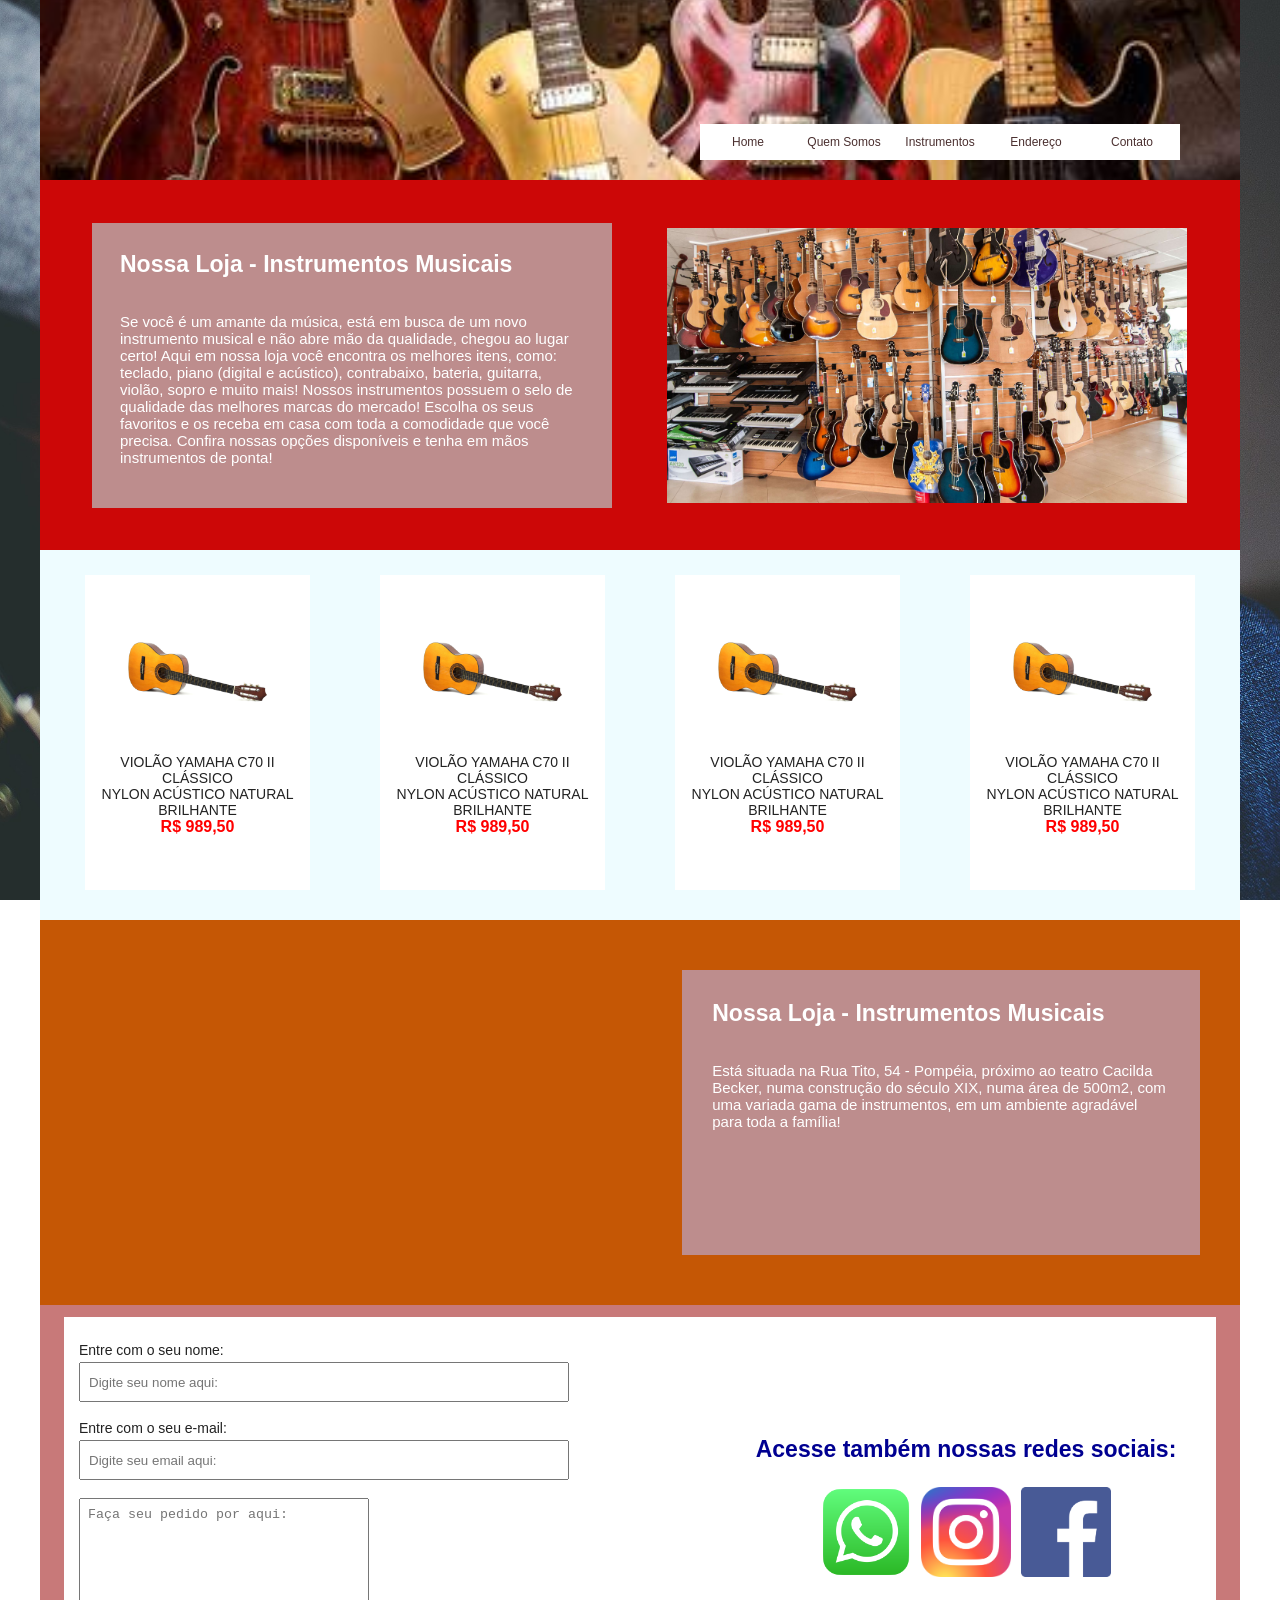
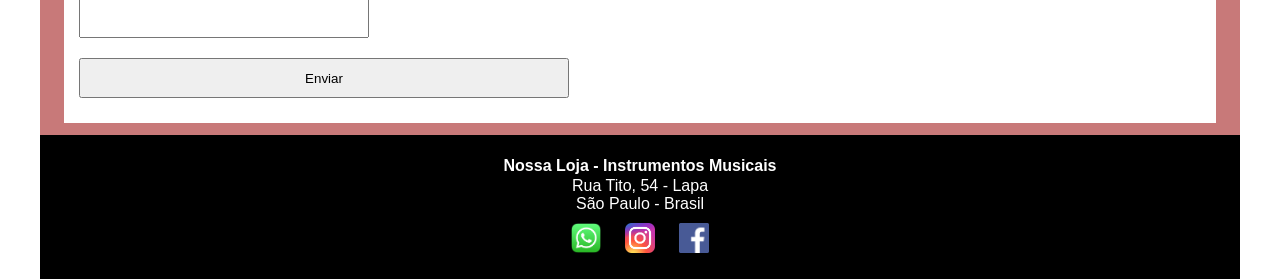
<file: ATIVIDADE 5 - INTERFACES/html/index.html>
<!DOCTYPE html>
<html lang="pt-BR">
<head>
    <meta charset="UTF-8">
    <meta name="viewport" content="width=device-width, initial-scale=1.0">
    <title>lojin de instrumento</title>
    <link rel="stylesheet" href="../css/style.css">
</head>
<body>
    <main class="pagina">
        <!-- primeira parte -->
        <header id="home" class="cabecalho">
            <nav class="menu">
                <a href="#home">Home</a>
                <a href="#quem-somos">Quem Somos</a>
                <a href="#instrumentos">Instrumentos</a>
                <a href="#endereco">Endereço</a>
                <a href="#contato">Contato</a>
            </nav>
        </header>

        <!-- A apresentação da lojin -->
        <section id="quem-somos" class="apresentacao">
            <div class="caixa-texto">
                <h1>Nossa Loja - Instrumentos Musicais</h1>
                <p>
                    Se você é um amante da música, está em busca de um novo instrumento musical
                    e não abre mão da qualidade, chegou ao lugar certo! Aqui em nossa loja você
                    encontra os melhores itens, como: teclado, piano (digital e acústico),
                    contrabaixo, bateria, guitarra, violão, sopro e muito mais! Nossos instrumentos
                    possuem o selo de qualidade das melhores marcas do mercado! Escolha os seus
                    favoritos e os receba em casa com toda a comodidade que você precisa. Confira
                    nossas opções disponíveis e tenha em mãos instrumentos de ponta!
                </p>
            </div>
            <img class="foto-loja" src="../images/loja.jpg" alt="Interior da loja de instrumentos musicais">
        </section>

        <!-- Priodutos do destaque -->
        <section id="instrumentos" class="produtos">
            <article class="produto">
                <img src="../images/guitarrinha.jpg" alt="Violão Yamaha C70 II">
                <p>VIOLÃO YAMAHA C70 II CLÁSSICO<br>NYLON ACÚSTICO NATURAL<br>BRILHANTE</p>
                <strong>R$ 989,50</strong>
            </article>
            <article class="produto">
                <img src="../images/guitarrinha.jpg" alt="Violão Yamaha C70 II">
                <p>VIOLÃO YAMAHA C70 II CLÁSSICO<br>NYLON ACÚSTICO NATURAL<br>BRILHANTE</p>
                <strong>R$ 989,50</strong>
            </article>
            <article class="produto">
                <img src="../images/guitarrinha.jpg" alt="Violão Yamaha C70 II">
                <p>VIOLÃO YAMAHA C70 II CLÁSSICO<br>NYLON ACÚSTICO NATURAL<br>BRILHANTE</p>
                <strong>R$ 989,50</strong>
            </article>
            <article class="produto">
                <img src="../images/guitarrinha.jpg" alt="Violão Yamaha C70 II">
                <p>VIOLÃO YAMAHA C70 II CLÁSSICO<br>NYLON ACÚSTICO NATURAL<br>BRILHANTE</p>
                <strong>R$ 989,50</strong>
            </article>
        </section>

        <!-- mapa do senac onde fica -->
        <section id="endereco" class="localizacao">
            <iframe
                src="https://www.google.com/maps/embed?pb=!1m18!1m12!1m3!1d3658.1227059825346!2d-46.694390322267246!3d-23.52808866037524!2m3!1f0!2f0!3f0!3m2!1i1024!2i768!4f13.1!3m3!1m2!1s0x94cef87505aee2fb%3A0xcdf6c5070269884e!2sR.%20Tito%2C%2054%20-%20Vila%20Romana%2C%20S%C3%A3o%20Paulo%20-%20SP%2C%2005051-000!5e0!3m2!1spt-BR!2sbr!4v1788015641912!5m2!1spt-BR!2sbr"
                title="Mapa da Nossa Loja"
                loading="lazy"
                allowfullscreen
                referrerpolicy="strict-origin-when-cross-origin">
            </iframe>

            <div class="caixa-endereco">
                <h2>Nossa Loja - Instrumentos Musicais</h2>
                <p>
                    Está situada na Rua Tito, 54 - Pompéia, próximo ao teatro Cacilda Becker,
                    numa construção do século XIX, numa área de 500m2, com uma variada gama de
                    instrumentos, em um ambiente agradável para toda a família!
                </p>
            </div>
        </section>

        <!-- forms da rede sozcial -->
        <section id="contato" class="contato">
            <form>
                <label for="nome">Entre com o seu nome:</label>
                <input id="nome" type="text" placeholder="Digite seu nome aqui:">

                <label for="email">Entre com o seu e-mail:</label>
                <input id="email" type="email" placeholder="Digite seu email aqui:">

                <textarea aria-label="Pedido" placeholder="Faça seu pedido por aqui:"></textarea>
                <button type="submit">Enviar</button>
            </form>

            <div class="redes">
                <h2>Acesse também nossas redes sociais:</h2>
                <div class="icones-grandes">
                    <a href="#"><img src="../images/whats.png" alt="WhatsApp"></a>
                    <a href="#"><img src="../images/insta.png" alt="Instagram"></a>
                    <a href="#"><img src="../images/face.png" alt="Facebook"></a>
                </div>
            </div>
        </section>

        <footer>
            <strong>Nossa Loja - Instrumentos Musicais</strong>
            <p>Rua Tito, 54 - Lapa<br>São Paulo - Brasil</p>
            <div class="icones-rodape">
                <img src="../images/whats.png" alt="WhatsApp">
                <img src="../images/insta.png" alt="Instagram">
                <img src="../images/face.png" alt="Facebook">
            </div>
        </footer>
    </main>
</body>
</html>
</file>
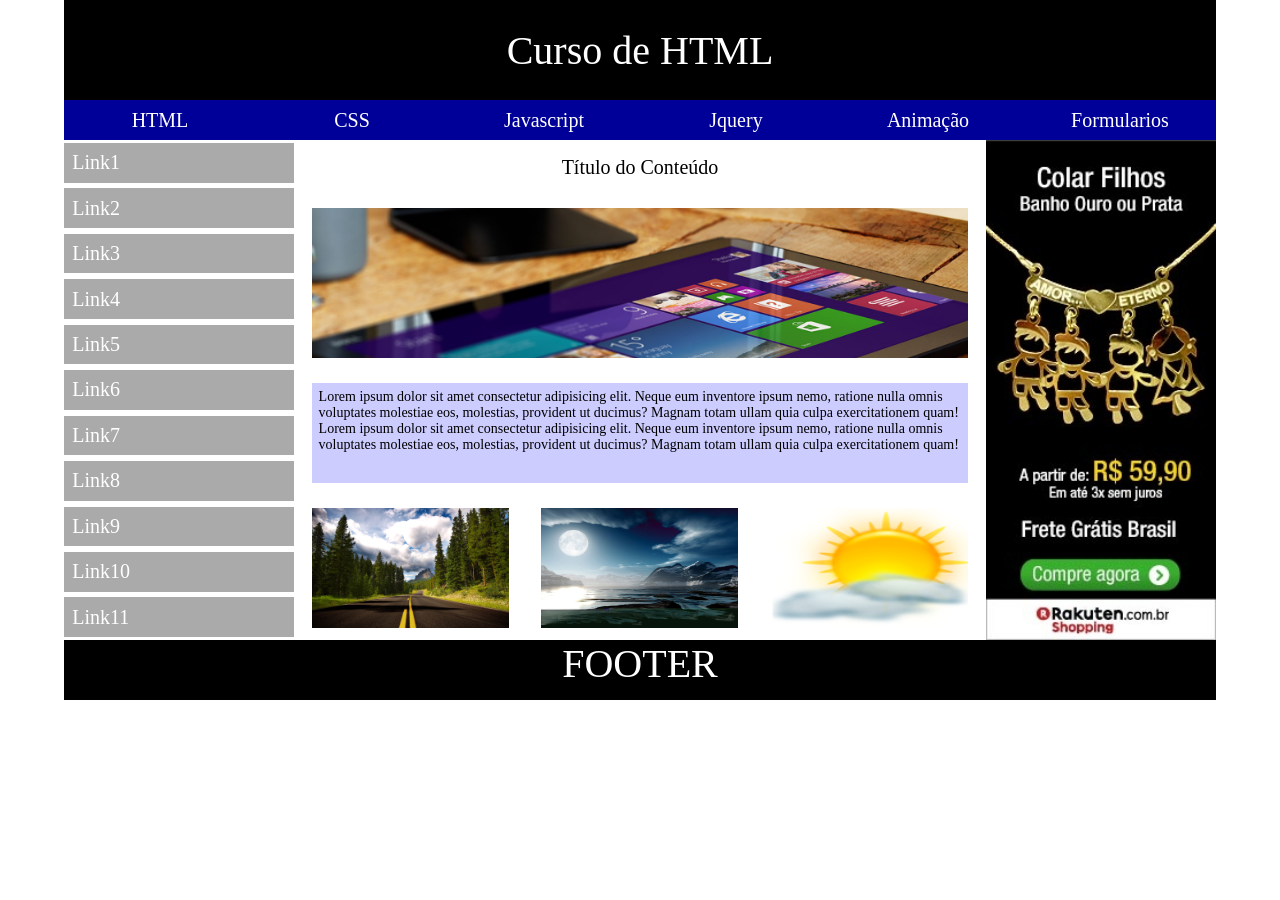
<file: ATIVIDADE 6 - INTERFACES/atividade5_correcao.html>
<!DOCTYPE html>
<html lang="pt-br">
<head>
    <meta charset="UTF-8">
    <meta name="viewport" content="width=device-width, initial-scale=1.0">
    <title>Corrigindo a atividade 4 (usando as tags semanticas)</title>
    <link rel="stylesheet" href="css/atividade5_correcao.css" type="text/css">
 
</head>
<body>
   <main>
        <header id="titulo_pagina">
            <p>Curso de HTML</p>
        </header>
        <nav id="menu_suspenso">
            <a href="#">HTML</a>
             <a href="#">CSS</a>
              <a href="#">Javascript</a>
               <a href="#">Jquery</a>
                <a href="#">Animação</a>
                 <a href="#">Formularios</a>
        </nav>
        <nav id="menu_lateral">
            <a href="#">Link1</a>
             <a href="#">Link2</a>
              <a href="#">Link3</a>
               <a href="#">Link4</a>
                <a href="#">Link5</a>
                 <a href="#">Link6</a>
                  <a href="#">Link7</a>
                   <a href="#">Link8</a>
                    <a href="#">Link9</a>
                     <a href="#">Link10</a>
                      <a href="#">Link11</a>
        </nav>
        <section>
            <header id="titulo_section">Título do Conteúdo</header>
            <div id="div_section"></div>
            <p> Lorem ipsum dolor sit amet consectetur adipisicing elit. Neque eum inventore ipsum nemo, ratione nulla omnis voluptates molestiae eos, molestias, provident ut ducimus? Magnam totam ullam quia culpa exercitationem quam! Lorem ipsum dolor sit amet consectetur adipisicing elit. Neque eum inventore ipsum nemo, ratione nulla omnis voluptates molestiae eos, molestias, provident ut ducimus? Magnam totam ullam quia culpa exercitationem quam! </p>
            <div id="caixas">
                <div class="caixinha">
                    <img src="imagens/fundo.jpg">
                </div>
                <div class="caixinha">
                    <img src="imagens/imagem4.jpg">
               </div>
                <div class="caixinha">
                    <img src="imagens/sol.png">
                </div>
            </div>
        </section>
        <aside>
            <img src="imagens/propaganda.jpg">
        </aside>
        <footer>FOOTER</footer>
   </main>
 
   
</body>
</html>
</file>
<file: ATIVIDADE 5 - INTERFACES/css/style.css>
/* Configurações gerais */
* {
    box-sizing: border-box;
}

html {
    scroll-behavior: smooth;
}

body {
    margin: 0;
    font-family: Arial, Helvetica, sans-serif;
    color: #222;
    background-image: url("../images/guitarra_fundo_body.jpg");
    background-size: cover;
    background-position: center;
    background-attachment: fixed;
}

.pagina {
    width: 1200px;
    max-width: 100%;
    margin: 0 auto;
    background-color: #c87979;
}

/* Cabeçalho */
.cabecalho {
    height: 180px;
    background-image: url("../images/guitarras_header.jpg");
    background-size: cover;
    background-position: center;
    position: relative;
}

.menu {
    width: 480px;
    height: 36px;
    display: flex;
    position: absolute;
    right: 60px;
    bottom: 20px;
    background-color: white;
}

.menu a {
    width: 96px;
    padding: 11px 3px;
    color: #4b3030;
    font-size: 12px;
    text-align: center;
    text-decoration: none;
}

.menu a:hover {
    background-color: #eeeeee;
}

/* Primeira seção */
.apresentacao {
    min-height: 370px;
    padding: 35px 52px;
    display: flex;
    gap: 55px;
    align-items: center;
    background-color: #cc0707;
}

.caixa-texto,
.caixa-endereco {
    color: white;
    background-color: #bd8d8d;
}

.caixa-texto {
    width: 520px;
    min-height: 285px;
    padding: 28px;
}

.caixa-texto h1,
.caixa-endereco h2 {
    margin: 0 0 35px;
    font-size: 23px;
}

.caixa-texto p,
.caixa-endereco p {
    margin: 0;
    font-size: 15px;
}

.foto-loja {
    width: 520px;
    height: 275px;
    object-fit: cover;
}

/* Lista de produtos */
.produtos {
    min-height: 370px;
    padding: 25px 45px;
    display: flex;
    justify-content: space-between;
    background-color: #eefcff;
}

.produto {
    width: 225px;
    height: 315px;
    padding: 25px 8px;
    text-align: center;
    background-color: white;
}

.produto img {
    width: 150px;
    height: 135px;
    object-fit: contain;
}

.produto p {
    margin: 15px 0 0;
    font-size: 14px;
}

.produto strong {
    color: red;
    font-size: 16px;
}

/* Mapa e endereço */
.localizacao {
    min-height: 385px;
    padding: 30px 40px;
    display: flex;
    gap: 35px;
    align-items: center;
    background-color: #c55705;
}

.localizacao iframe {
    width: 570px;
    height: 275px;
    border: 0;
    border-radius: 7px;
}

.caixa-endereco {
    width: 520px;
    min-height: 285px;
    padding: 30px;
}

/* Contato */
.contato {
    min-height: 390px;
    margin: 12px 24px;
    padding: 25px 15px;
    display: flex;
    justify-content: space-between;
    background-color: white;
}

.contato form {
    width: 490px;
    display: flex;
    flex-direction: column;
}

.contato label {
    margin-bottom: 4px;
    font-size: 14px;
}

.contato input {
    height: 40px;
    margin-bottom: 18px;
    padding: 8px;
}

.contato textarea {
    width: 290px;
    height: 140px;
    margin-bottom: 20px;
    padding: 8px;
    resize: none;
}

.contato button {
    height: 40px;
}

.redes {
    width: 470px;
    margin-top: 75px;
    text-align: center;
}

.redes h2 {
    color: #000091;
    font-size: 23px;
}

.icones-grandes {
    display: flex;
    justify-content: center;
}

.icones-grandes img {
    width: 90px;
    height: 90px;
    margin: 5px;
    object-fit: contain;
}

/* Rodapé */
footer {
    min-height: 140px;
    padding: 22px;
    color: white;
    text-align: center;
    background-color: black;
}

footer p {
    margin: 2px 0 10px;
}

.icones-rodape img {
    width: 30px;
    height: 30px;
    margin: 0 10px;
    object-fit: contain;
}

/* Ajuste simples para telas menores */
@media (max-width: 800px) {
    .menu {
        width: 100%;
        right: 0;
    }

    .menu a {
        width: 20%;
    }

    .apresentacao,
    .produtos,
    .localizacao,
    .contato {
        flex-direction: column;
    }

    .caixa-texto,
    .foto-loja,
    .localizacao iframe,
    .caixa-endereco,
    .contato form,
    .redes {
        width: 100%;
    }

    .produto {
        width: 90%;
    }
}
</file>
<file: ATIVIDADE 6 - INTERFACES/css/atividade5_correcao.css>
/* CSS reset */
 
*{
    margin:0;
    padding: 0;
    border:0;
    box-sizing: border-box;
}
 
body{
    color:#fff;
    font-family: verdana;
    font-size: 40px;
    text-align: center;
}
 
main{
    position: relative;
    width:90%;
    height:700px;
    margin: auto;
}
 
#titulo_pagina{
    position: relative;
    width:100%;
    height:100px;
    background-color: rgb(0, 0, 0);
    display:flex;
    flex-direction: row;
    align-items: center;
    justify-content: space-around;
}
#menu_suspenso{
    position: relative;
    width:100%;
    height:40px;
    background-color: #009;
    text-align: left;
    display: flex;
    flex-direction: row;
    align-items: center;
    justify-content: space-around;
}
 
#menu_suspenso a{
    color:#fff;
    font-size: 20px;
    text-decoration: none; /* retirar o sublinhado */
    width:16.6%;
    text-align: center;
    padding-top: 7px;
    padding-bottom: 7px;
}
 
#menu_suspenso a:hover{
    background-color: #fff;
    color:#009;
    transition: 2s all;
}
 
#menu_lateral{
    position: relative;
    width:20%;
    height:500px;
    float:left;
    display: flex;
    flex-direction: column;
    align-items: center;
    justify-content: space-around;
 
}
 
#menu_lateral a{
    color:#fff;
    font-size: 20px;
    text-decoration: none; /* retirar o sublinhado */
    width:100%;
    background-color: #AAA;
    text-align: left;
    padding:3.6%;
}
 
#menu_lateral a:hover{
   margin-left:50px;
    transition: 2s all;
}
 
 
section{
    position: relative;
    width:60%;
    height:500px;
    float:left;
    display:flex;
    flex-direction: column;
    align-items: center;
    justify-content: space-around;
}
 
#titulo_section{
    position: relative;
    width:95%;
    height:30px;
    color:#000;
    margin:auto;
    font-size:20px;
    display:flex;
    flex-direction: row;
    align-items: center;
    justify-content: space-around;
}
 
#div_section{
    position: relative;
    width:95%;
    height:150px;
    background-image: url(../imagens/banner-full-hd.jpg);
    background-size: cover;
    margin:auto;
}
 
section p{
    position: relative;
    width:95%;
    height:100px;
    background-color: #CCCCFF;
    color:#000;
    margin:auto;
    font-size:14px;
    text-align: left;
    padding:1%;
}
 
#caixas{
    position: relative;
    width:95%;
    height:120px;
    margin:auto;
    display:flex;
    flex-direction: row;
    align-items: center;
    justify-content: space-between;
}
 
.caixinha{
    position: relative;
    width:30%;
    height:120px;
    }
 
.caixinha img{
    width:100%;
    height: 100%;
}
 
    aside{
    position: relative;
    width:20%;
    height:500px;
    float:left;
}
 
aside img{
    width: 100%;
    height:100%;
}
 
footer{
    position: relative;
    width:100%;
    height:60px;
    background-color: #000;
    clear: left;
}


/* visualização tablet */

@media only screen and (min-width: 480px){
    @media only screen and (max-width:720px)
    {
    

        main{
            width: 98%
        }

        #menu_suspenso{
            height: 80px;
            flex-wrap: wrap;
        }

        #menu_suspenso a{
            width: 33%;
            color: yellow;
        }

        #menu_lateral, aside{
            display:none;
        }

        section{
            width: 100%;

        }
    }
}
</file>
